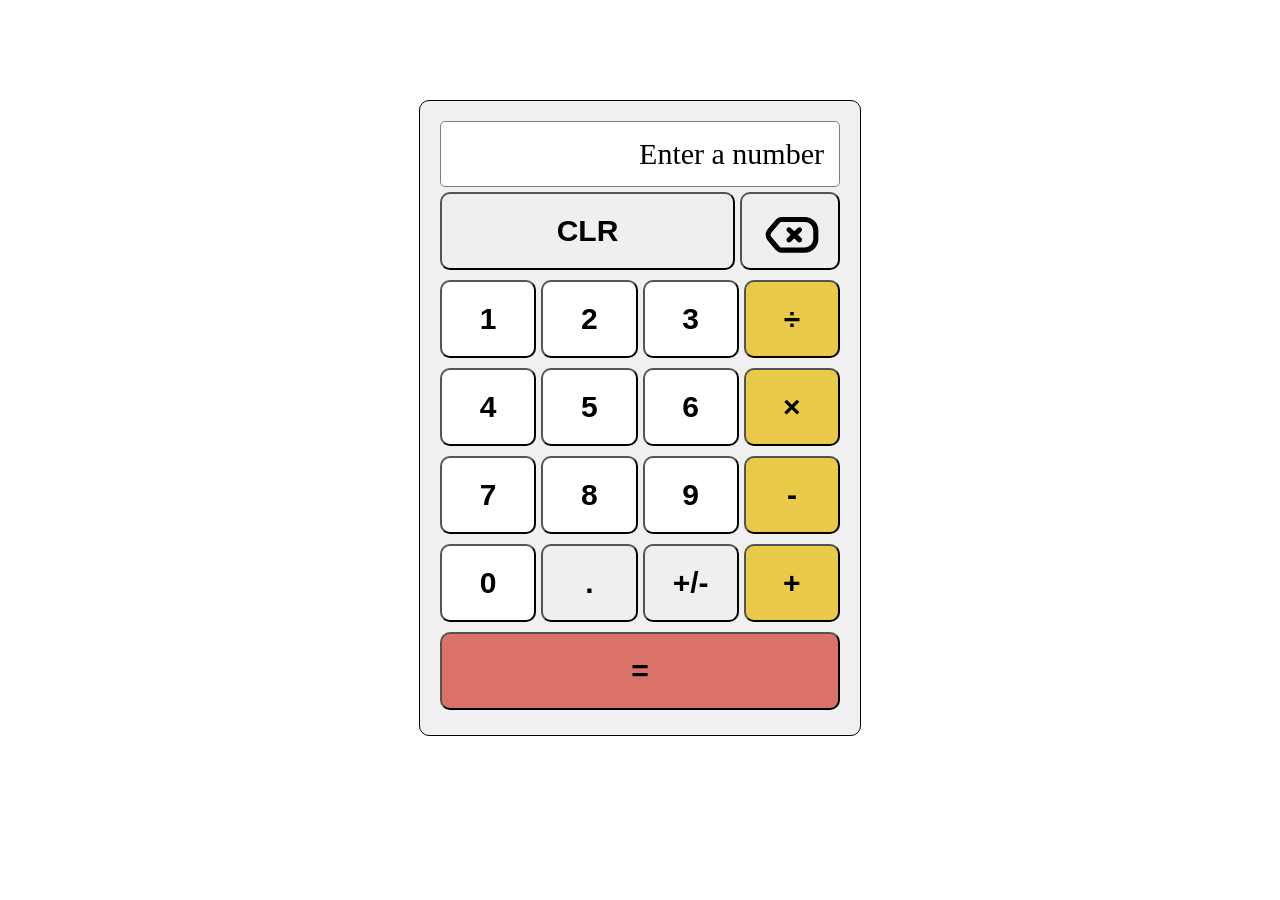
<file: index.html>
<!DOCTYPE html>
<html lang="en">
<head>
    <meta charset="UTF-8">
    <meta name="viewport" content="width=device-width, initial-scale=1.0">
    <title>Calculator</title>
    <script src="script.js" defer></script>
    <link rel="stylesheet" href="style.css">
</head>
<body>
    <div class="calculator">
        <div id="display"></div>
        <div class="col">
            <button class="clear">CLR</button>
            <button class="backspace"></button>
        </div>
        <div class="col">
            <button class="number">1</button>
            <button class="number">2</button>
            <button class="number">3</button>
            <button class="operator">÷</button>
        </div>
        <div class="col">
            <button class="number">4</button>
            <button class="number">5</button>
            <button class="number">6</button>
            <button class="operator">×</button>
        </div>
        <div class="col">
            <button class="number">7</button>
            <button class="number">8</button>
            <button class="number">9</button>
            <button class="operator">-</button>
        </div>
        <div class="col">
            <button class="number">0</button>
            <button class="decimalPoint">.</button>
            <button class="plusOrMinus">+/-</button>
            <button class="operator">+</button>
        </div>
        <div class="col">
            <button class="equal">=</button>
        </div>
    </div>
</body>
</html>
</file>
<file: style.css>
.calculator {
    width: 400px;
    padding: 20px;
    border: 1px solid black;
    border-radius: 10px;
    margin: 100px auto;
    background-color: #f0f0f0;
    display: flex;
    flex-direction: column;
}

#display {
    border: 1px solid grey;
    border-radius: 5px;
    padding: 15px;
    text-align: right;
    background-color: white;
    font-size: 30px;
}

button {
    border-radius: 10px;
    padding: 20px;
    width: 25%;
    font-size: 30px;
    font-weight: bold;
}

.col {
    display: flex;
    justify-content: space-between;
    gap: 5px;
    margin: 5px 0;
}

.backspace {
    background-image: url('data:image/svg+xml,<%3Fxml version="1.0" encoding="utf-8"%3F><!-- Uploaded to: SVG Repo, www.svgrepo.com, Generator: SVG Repo Mixer Tools --><svg width="800px" height="800px" viewBox="0 -0.5 25 25" fill="none" xmlns="http://www.w3.org/2000/svg"><path fill-rule="evenodd" clip-rule="evenodd" d="M5.91006 12.6651L8.35606 15.5261C8.59533 15.82 8.95209 15.9935 9.33106 16.0001L13.0501 15.9931H16.2391C18.0288 16.0036 19.4885 14.5618 19.5001 12.7721V10.2221C19.4891 8.43193 18.0292 6.98953 16.2391 7.00006L9.33106 7.00706C8.95226 7.01341 8.59552 7.18647 8.35606 7.48006L5.91006 10.3421C5.36331 11.0199 5.36331 11.9872 5.91006 12.6651V12.6651Z" stroke="%23000000" stroke-width="1.5" stroke-linecap="round" stroke-linejoin="round"/><path d="M12.1603 9.46359C11.864 9.17409 11.3892 9.17957 11.0997 9.47582C10.8102 9.77207 10.8156 10.2469 11.1119 10.5364L12.1603 9.46359ZM12.6469 12.0364C12.9431 12.3259 13.418 12.3204 13.7075 12.0242C13.997 11.7279 13.9915 11.2531 13.6953 10.9636L12.6469 12.0364ZM13.6963 10.9646C13.4006 10.6745 12.9258 10.6791 12.6357 10.9748C12.3456 11.2705 12.3502 11.7453 12.6458 12.0354L13.6963 10.9646ZM14.1748 13.5354C14.4705 13.8255 14.9454 13.8209 15.2355 13.5252C15.5255 13.2295 15.521 12.7547 15.2253 12.4646L14.1748 13.5354ZM13.6953 12.0364C13.9915 11.7469 13.997 11.2721 13.7075 10.9758C13.418 10.6796 12.9431 10.6741 12.6469 10.9636L13.6953 12.0364ZM11.1119 12.4636C10.8156 12.7531 10.8102 13.2279 11.0997 13.5242C11.3892 13.8204 11.864 13.8259 12.1603 13.5364L11.1119 12.4636ZM12.6458 10.9646C12.3502 11.2547 12.3456 11.7295 12.6357 12.0252C12.9258 12.3209 13.4006 12.3255 13.6963 12.0354L12.6458 10.9646ZM15.2253 10.5354C15.521 10.2453 15.5255 9.77046 15.2355 9.47477C14.9454 9.17909 14.4705 9.17454 14.1748 9.46462L15.2253 10.5354ZM11.1119 10.5364L12.6469 12.0364L13.6953 10.9636L12.1603 9.46359L11.1119 10.5364ZM12.6458 12.0354L14.1748 13.5354L15.2253 12.4646L13.6963 10.9646L12.6458 12.0354ZM12.6469 10.9636L11.1119 12.4636L12.1603 13.5364L13.6953 12.0364L12.6469 10.9636ZM13.6963 12.0354L15.2253 10.5354L14.1748 9.46462L12.6458 10.9646L13.6963 12.0354Z" fill="%23000000"/></svg>');
    background-size: 100px 85px;
}

.clear {
    flex: 1;
}

.number {
    background-color: white;
}

.number:hover {
    background-color: rgb(223, 223, 223)
}

.operator {
    background-color: #eaca49;
}

.operator:hover {
    background-color: #ffcc00;
}

.equal {
    background-color: #db7269;
    flex: 1;
}

.equal:hover {
    background-color: #da3729
}
</file>
